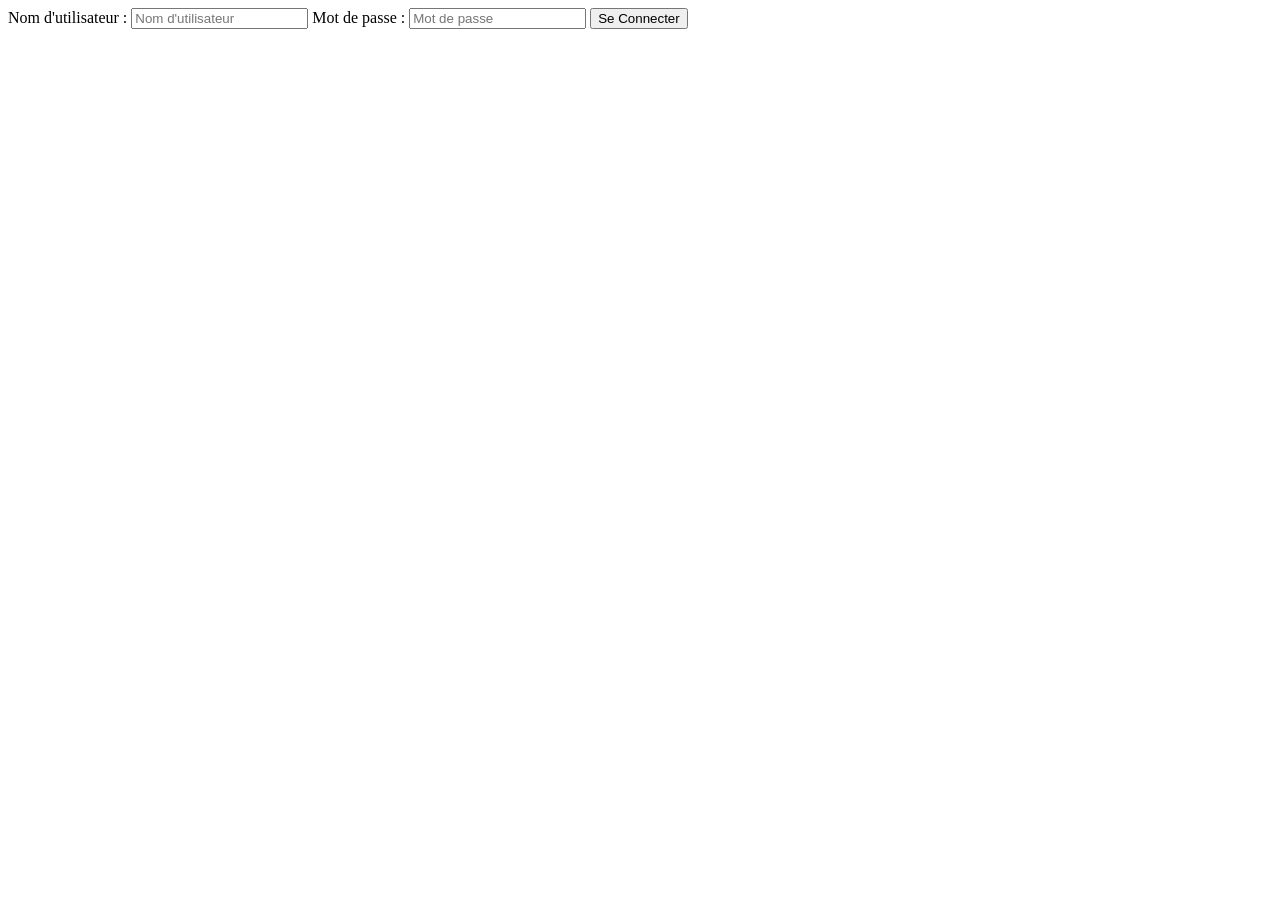
<file: admin/utilisateurs/login.html>
<!DOCTYPE html>
<html lang="fr">
<head>
    <meta charset="UTF-8">
    <meta name="viewport" content="width=device-width, initial-scale=1.0">
    <title>Admin - Connexion</title>
</head>
<body>
    <form action="login.php" method="POST">
        <label for="username">Nom d'utilisateur :</label>
        <input type="text" name="username" placeholder="Nom d'utilisateur" required>

        <label for="password">Mot de passe :</label>
        <input type="password" name="password" placeholder="Mot de passe" required>
        
        <button type="submit">Se Connecter</button>
    </form>
</body>
</html>
</file>
